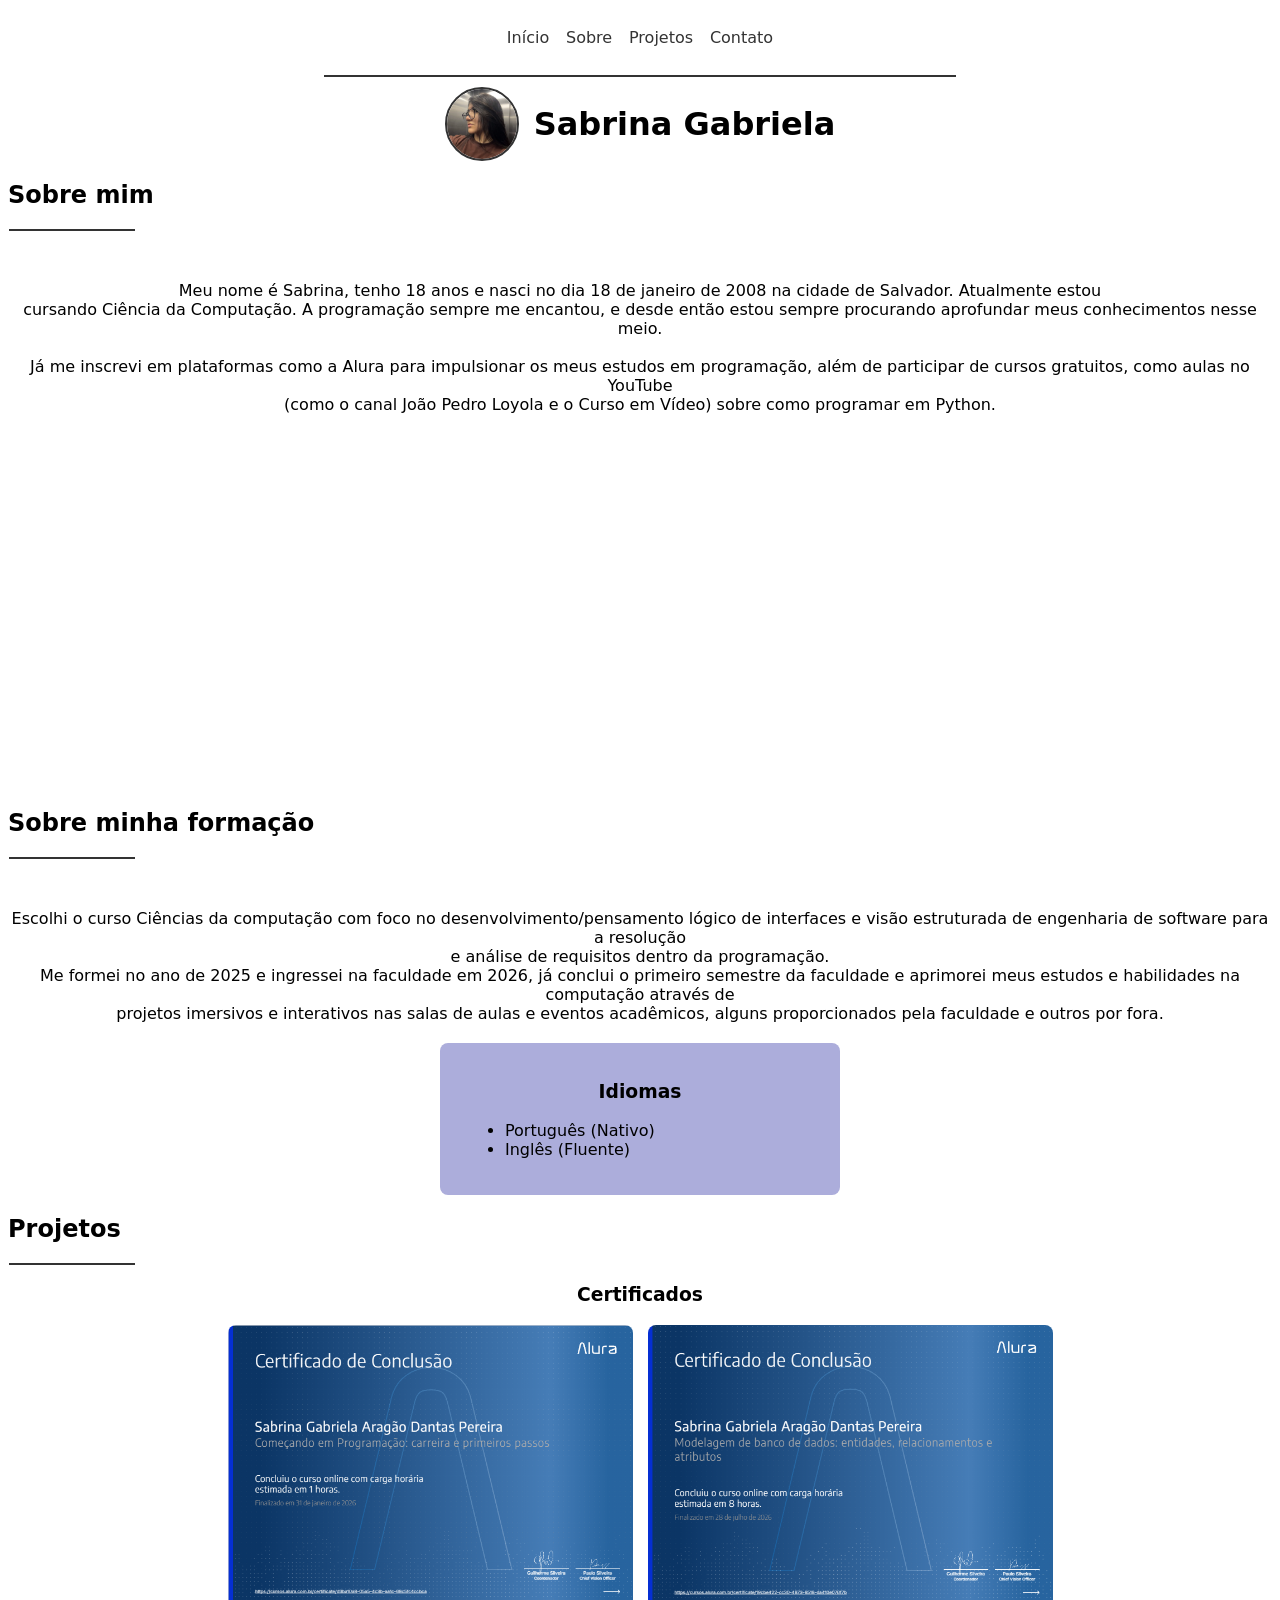
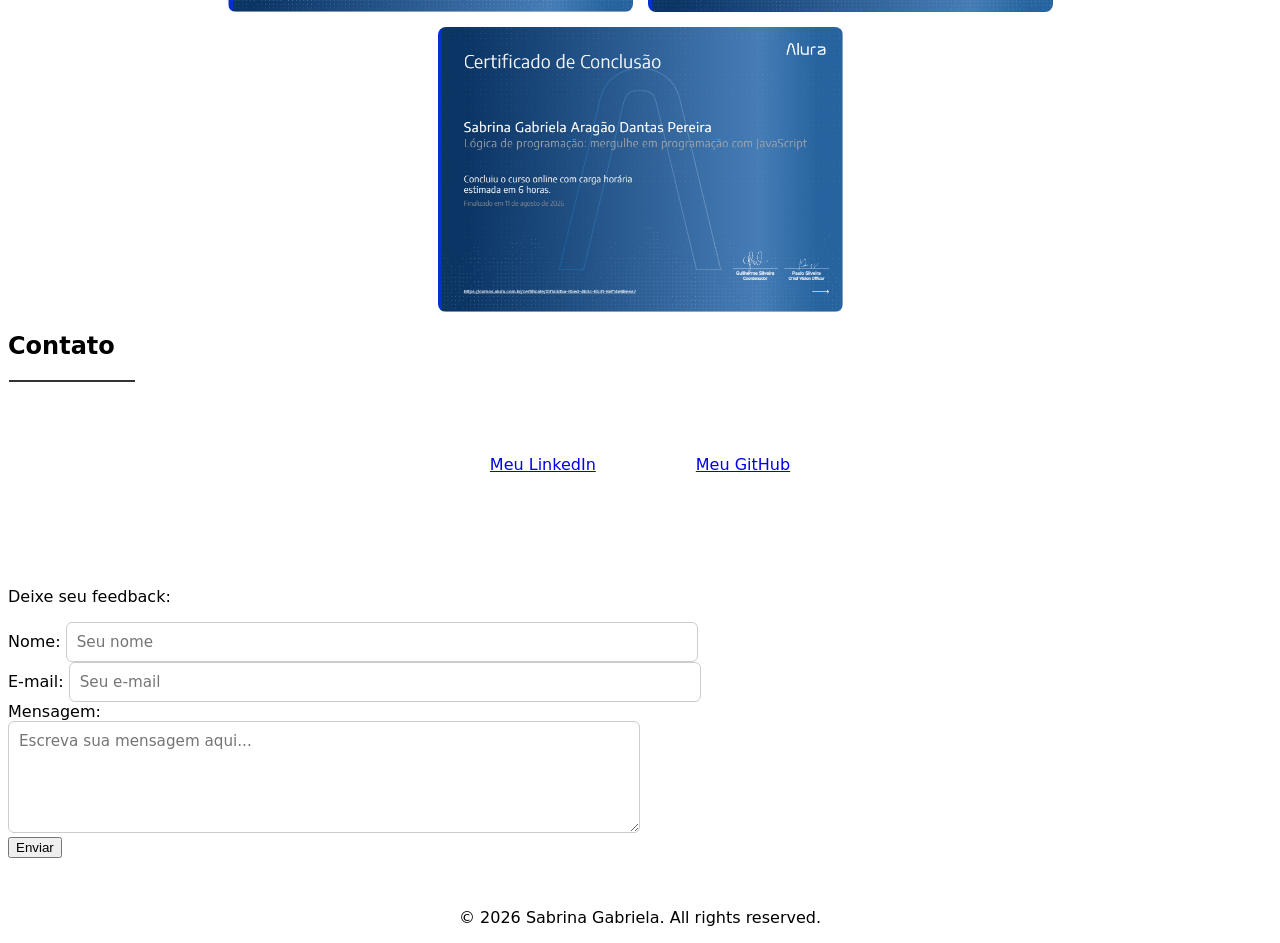
<file: index.html>
<!DOCTYPE html>
<html lang="pt-br">
<head>
    <meta charset="UTF-8">
    <meta name="viewport" content="width=device-width, initial-scale=1.0">
    <title>Portfolio de Sabrina Gabriela</title>
    <link rel="stylesheet" href="style.css">
</head>
<body>


    <div id="navbar">
        <nav id="nav">
            <ul>
            <li><a href="#Início">Início</a></li>
            <li><a href="#Sobre">Sobre</a></li>
            <li><a href="#Projetos">Projetos</a></li>
            <li><a href="#Contato">Contato</a></li>
            </ul>
        </nav> <hr id="linha1">  
    <div id="principal">
        
        <div id="perfil">
            <img src="foto(eu).png" alt="" id="foto-perfil">
            <h1>Sabrina Gabriela</h1>
        </div>
        
        <section id="Início">


            <h2>Sobre mim</h2>
            <hr id="linha2">
            <p>
                Meu nome é Sabrina, tenho 18 anos e nasci no dia 18 de janeiro de 2008 na cidade de Salvador. Atualmente estou
            <br> cursando Ciência da Computação. A programação sempre me encantou, e desde então estou sempre procurando aprofundar meus conhecimentos nesse meio.<br>
            <br>Já me inscrevi em plataformas como a Alura para impulsionar os meus estudos em programação, além de participar de cursos gratuitos, como aulas no YouTube
            <br>(como o canal João Pedro Loyola e o Curso em Vídeo) sobre como programar em Python.
            <br>
            </p>
            <div id="video">
              <div id="id_video">
                <iframe width="560" height="315" src="https://www.youtube.com/embed/S9uPNppGsGo?si=8DbbYnMRXm-Nl2U5" 
                title="YouTube video player" frameborder="0" allow="accelerometer; autoplay; clipboard-write; encrypted-media;
                gyroscope; picture-in-picture; web-share" referrerpolicy="strict-origin-when-cross-origin" allowfullscreen></iframe>
              </div>  
            </div>
        </section>
        <section id="Sobre">
            <h2>Sobre minha formação</h2>
            <hr id="linha2">
            <p id="p2">
            Escolhi o curso Ciências da computação com foco no desenvolvimento/pensamento lógico de interfaces e visão estruturada de engenharia de software para a resolução<br>
            e análise de requisitos dentro da programação.<br>
            Me formei no ano de 2025 e ingressei na faculdade em 2026, já conclui o primeiro semestre da faculdade e aprimorei meus estudos e habilidades na computação através de<br>
            projetos imersivos e interativos nas salas de aulas e eventos acadêmicos, alguns proporcionados pela faculdade e outros por fora.  

            </p>

        <div class="card">
             <h3>Idiomas</h3>
            <ul>
                <li>Português (Nativo)</li>
                <li>Inglês (Fluente)</li>
            </ul>
        </div>
        </section>

        <section id="Projetos">
            <h2>Projetos</h2>
            <hr id="linha2">
            <h3>Certificados</h3>
            <div id="imgs">
            <img src="img1.png" alt="">
            <img src="img2.png" alt="">
            <img src="img3.png" alt="">
        </div>
        </section>

        <section id="Contato">
    <h2>Contato</h2>
    <hr id="linha2">
    <div id="texto">
        <a href="https://www.linkedin.com/in/sabrina-gabriela-a2b684189/" target="_blank">Meu LinkedIn</a>
        <a href="https://github.com/Sabrina-1801" target="_blank">Meu GitHub</a>
    </div>
    <form class="form-contato">
        <div class="campo">
            <p id="p_contato">Deixe seu feedback:</p>
            <label for="nome">Nome:</label>
            <input type="text" id="nome" name="nome" placeholder="Seu nome" required>
        </div>
        
        <div class="campo">
            <label for="email">E-mail:</label>
            <input type="email" id="email" name="email" placeholder="Seu e-mail" required>
        </div>
        
        <div class="campo">
            <label for="mensagem">Mensagem:</label><br>
            <textarea id="mensagem" name="mensagem" rows="5" placeholder="Escreva sua mensagem aqui..." required></textarea>
        </div>

        <button type="submit">Enviar</button>
    </form>
</section>


<footer>
    <p>&copy; 2026 Sabrina Gabriela. All rights reserved.</p>
</footer>
    </div>
</body>
</html>
</file>
<file: style.css>
body{
    font-family: system-ui, sans-serif;
}
h1{
    text-align: center;
    margin: 0;

}
h3{
    text-align: center;
}
nav ul{
    list-style-type: none;
    display: flex;
    margin: 20px 0;
    justify-content: space-evenly;
    width: 300px;
    text-align: center;
    padding: 0;
}
nav{
    font-family: system-ui, sans-serif;
    text-decoration: none;            
    color: #333;                        
    font-weight: 500;
    display: flex;
    justify-content: center;
}
#linha1 {
    width: 50%;          
    height: 2px;         
    background-color: #333; 
    border: none;        
    margin: 10px autp;
}

#linha2 {
    width: 10%;          
    height: 2px;         /* Controla a espessura da linha */
    background-color: #333; /* Muda a cor da linha */
    border: none;        /* Remove a borda padrão do navegador */
    margin: 1px ;   /* Centraliza a linha e dá espaço em cima/em baixo */
}

nav a {
    text-decoration: none;            
    color: #333;                        
    font-family: system-ui, sans-serif;
    font-weight: 500;
}
 p{
    text-align: center;
    margin-top: 50px;
}
#p_contato{
    text-align: justify;
}
#p2 {
    margin-top: 50px; /* Ajuste o valor em pixels como preferir */
    text-align: center;
}
#id_video {
    display: flex;
    justify-content: center;
    align-items: center;
    margin-top: 30px;   
    margin-bottom: 40px;
}
#Sobre {
    margin-top: 50px;
}
.card {
    background-color: #acaddb;  
    border-radius: 8px;        
    padding: 20px 25px;
    max-width: 400px;
    margin: 20px auto;
    box-sizing: border-box;
}

#card h3 {
    margin-top: 0;
    margin-bottom: 15px;
    font-size: 1.2rem;
    color: #0f172a;
    text-align: left;           
}

#card ul {
    list-style-type: square;     
    padding-left: 20px;          
    margin: 0;
}

#card li {
    margin-bottom: 8px;
    color: #323c4d;
    font-size: 1rem;
    text-align: left;
}
#imgs {
    display: flex;
    flex-wrap: wrap;             
    justify-content: center;     
    gap: 15px; 
    margin: 20px auto;
    max-width: 900px;
}
contato{
    margin-top: 100px;
}
#imgs img:nth-child(1),
#imgs img:nth-child(2) {
    width: 45%;               /* Em vez de 100%, usa 45% para caberem 2 na mesma linha */
    height: auto;
    border-radius: 8px;
}
#imgs img:nth-child(3) {
    width: 45%;               /* Ajuste este valor se quiser que ela fique maior ou menor */
    height: auto;
    border-radius: 8px;
}
#form-contato {
    max-width: 500px;
    margin: 30px auto;
    display: flex;
    flex-direction: column;
    gap: 15px;
    text-align: left;
}

#campo-nome,
#campo-email,
#campo-mensagem {
    display: flex;
    flex-direction: column;
    gap: 5px;
}

#nome, 
#email, 
#mensagem {
    width: 50%;
    padding: 10px;
    border: 1px solid #ccc;
    border-radius: 6px;
    font-family: inherit;
    font-size: 0.95rem;
    box-sizing: border-box;
}

#btn-enviar {
    padding: 12px;
    background-color: #333;
    color: white;
    border: none;
    border-radius: 6px;
    font-size: 1rem;
    cursor: pointer;
    transition: background-color 0.3s;
}

#btn-enviar:hover {
    background-color: #555;
}

#rodape {
    margin-top: 50px;
    padding: 20px 0;
    text-align: center;
    border-top: 1px solid #ddd;
    color: #666;
    font-size: 0.9rem;
}
#perfil{
    display: flex;
    align-items: center;
    justify-content: center;
    gap: 15px;
    margin-top: 20%;
    margin-top: 10px;
}
#foto-perfil{
    width: 70px;             /* Largura da imagem */
    height: 70px;            /* Altura da imagem (deve ser igual à largura) */
    border-radius: 50%;      /* Deixa a imagem perfeitamente redonda */
    object-fit: cover;       /* Evita que a foto fique distorcida */
    border: 2px solid #333;
}
#texto{
    color: #4c2f72;
    padding: 5%;
    margin-top: 10px;
    margin-bottom: 30px;
    display: flex;
    justify-content: center;
    gap: 100px;
}
</file>
